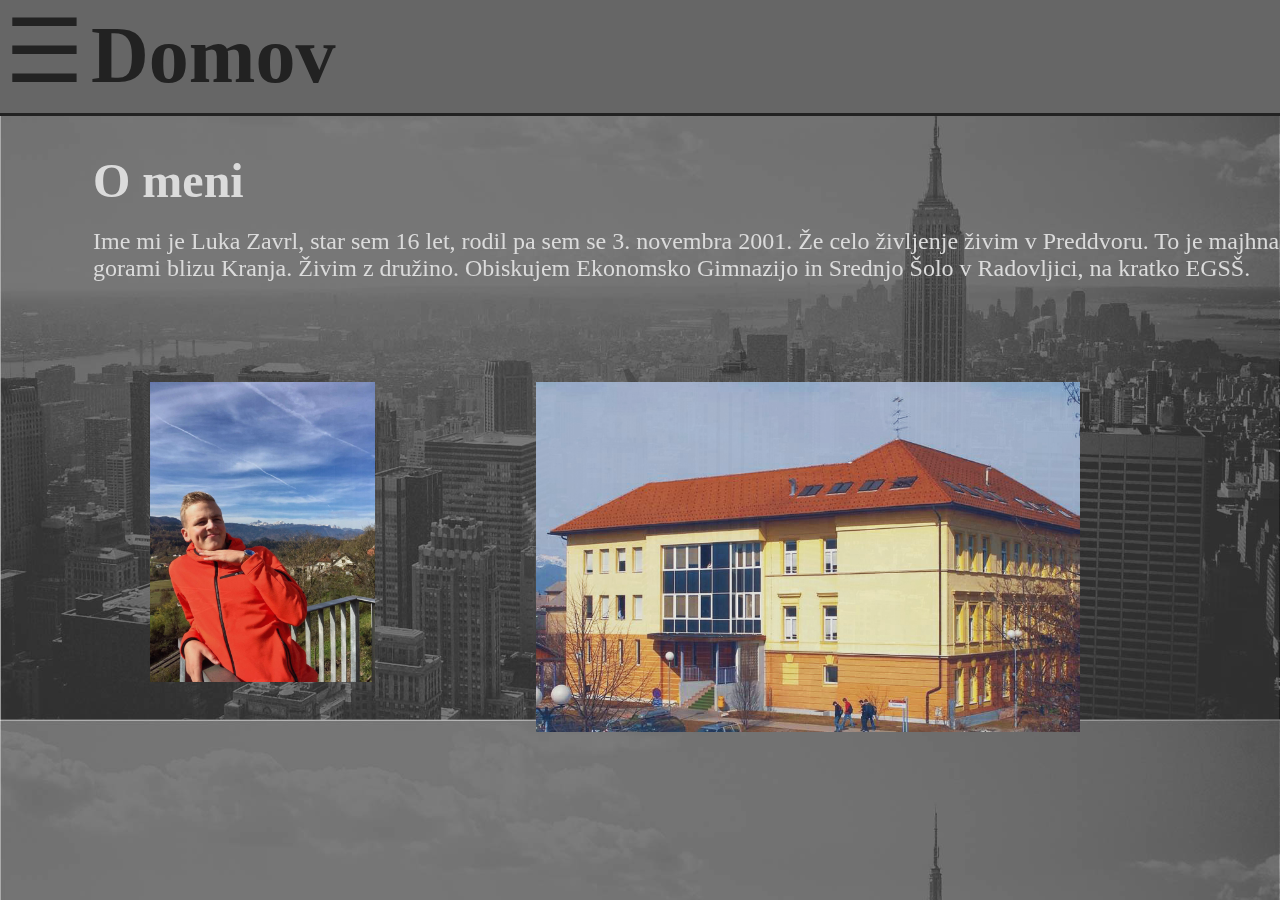
<file: index.html>
<!doctype html>
<html>
<head>
<meta charset="utf-8" />
<title>Moja Spletna Stran</title>
<meta name="author" content="Luka Zavrl" />
<meta name="Description" content="To je moja spletna stran"/>
<meta name="Keywords" content="opis, Luka Zavrl" />
<meta name="robots" content="index, nofollow" />
<link rel="stylesheet" type="text/css" href="spletnastrancss.css" />
<script type="text/javascript" src="jssspletnastran.js"></script>
</head>

<body>
<main> 
  <!--Navigation-->
  <nav>
    <div class="sidenav" id="mySidenav">
      <div class="navtext" id="navtext"> 
        <!--Nav close button--> 
        <a href="javascript:void(0)" class="closebtn" onClick="closeNav()">&times;</a> 
        <!--Home button--> 
        <a href="javascript:void(0)" onClick="openDomov()" class="homebtn">Domov</a> 
        <!--Content--> 
        <a href="javascript:void(0)" onClick="openDruzina()" style="border-bottom: 2px solid #212121">
        Družina
        </a> <a href="javascript:void(0)" onClick="openHobiji()" style="border-bottom: 2px solid #212121">
        Hobiji
        </a> <a href="javascript:void(0)" onClick="openZanimivosti()" style="border-bottom: 2px solid #212121">
        Zanimivosti
        </a> <a href="javascript:void(0)" onClick="openGalerija()" style="border-bottom: 2px solid #212121">
        Galerija
        </a> 
        <!--Footer-->
        <footer class="footer" id="footer"> 
          <!--Social-->
          <div id="social" class="social">
            <ul>
              <li> <a target="_blank" href="https://www.facebook.com/luka.zavrl.14">
                <div class="facebooklogo" id="facebooklogo">
                  <svg xmlns="http://www.w3.org/2000/svg" class="icon-facebook" id="icon-facebook">
                    <path d="M19 6h5v-6h-5c-3.86 0-7 3.14-7 7v3h-4v6h4v16h6v-16h5l1-6h-6v-3c0-0.542 0.458-1 1-1z"></path>
                  </svg>
                </div>
                </a> </li>
              <li> <a target="_blank" href="https://www.twitter.com/LukaZavrl">
                <div class="twitterlogo" id="twitterlogo">
                  <svg xmlns="http://www.w3.org/2000/svg" class="icon-twitter" id="icon-twitter">
                    <path d="M32 7.075c-1.175 0.525-2.444 0.875-3.769 1.031 1.356-0.813 2.394-2.1 2.887-3.631-1.269 0.75-2.675 1.3-4.169 1.594-1.2-1.275-2.906-2.069-4.794-2.069-3.625 0-6.563 2.938-6.563 6.563 0 0.512 0.056 1.012 0.169 1.494-5.456-0.275-10.294-2.888-13.531-6.862-0.563 0.969-0.887 2.1-0.887 3.3 0 2.275 1.156 4.287 2.919 5.463-1.075-0.031-2.087-0.331-2.975-0.819 0 0.025 0 0.056 0 0.081 0 3.181 2.263 5.838 5.269 6.437-0.55 0.15-1.131 0.231-1.731 0.231-0.425 0-0.831-0.044-1.237-0.119 0.838 2.606 3.263 4.506 6.131 4.563-2.25 1.762-5.075 2.813-8.156 2.813-0.531 0-1.050-0.031-1.569-0.094 2.913 1.869 6.362 2.95 10.069 2.95 12.075 0 18.681-10.006 18.681-18.681 0-0.287-0.006-0.569-0.019-0.85 1.281-0.919 2.394-2.075 3.275-3.394z"></path>
                  </svg>
                </div>
                </a> </li>
              <li> <a target="_blank" href="https://www.instagram.com/lukazavrl/">
                <div class="instagramlogo" id="instagramlogo">
                  <svg xmlns="http://www.w3.org/2000/svg" class="icon-instagram" id="icon-instagram">
                    <path d="M16 2.881c4.275 0 4.781 0.019 6.462 0.094 1.563 0.069 2.406 0.331 2.969 0.55 0.744 0.288 1.281 0.638 1.837 1.194 0.563 0.563 0.906 1.094 1.2 1.838 0.219 0.563 0.481 1.412 0.55 2.969 0.075 1.688 0.094 2.194 0.094 6.463s-0.019 4.781-0.094 6.463c-0.069 1.563-0.331 2.406-0.55 2.969-0.288 0.744-0.637 1.281-1.194 1.837-0.563 0.563-1.094 0.906-1.837 1.2-0.563 0.219-1.413 0.481-2.969 0.55-1.688 0.075-2.194 0.094-6.463 0.094s-4.781-0.019-6.463-0.094c-1.563-0.069-2.406-0.331-2.969-0.55-0.744-0.288-1.281-0.637-1.838-1.194-0.563-0.563-0.906-1.094-1.2-1.837-0.219-0.563-0.481-1.413-0.55-2.969-0.075-1.688-0.094-2.194-0.094-6.463s0.019-4.781 0.094-6.463c0.069-1.563 0.331-2.406 0.55-2.969 0.288-0.744 0.638-1.281 1.194-1.838 0.563-0.563 1.094-0.906 1.838-1.2 0.563-0.219 1.412-0.481 2.969-0.55 1.681-0.075 2.188-0.094 6.463-0.094zM16 0c-4.344 0-4.887 0.019-6.594 0.094-1.7 0.075-2.869 0.35-3.881 0.744-1.056 0.412-1.95 0.956-2.837 1.85-0.894 0.888-1.438 1.781-1.85 2.831-0.394 1.019-0.669 2.181-0.744 3.881-0.075 1.713-0.094 2.256-0.094 6.6s0.019 4.887 0.094 6.594c0.075 1.7 0.35 2.869 0.744 3.881 0.413 1.056 0.956 1.95 1.85 2.837 0.887 0.887 1.781 1.438 2.831 1.844 1.019 0.394 2.181 0.669 3.881 0.744 1.706 0.075 2.25 0.094 6.594 0.094s4.888-0.019 6.594-0.094c1.7-0.075 2.869-0.35 3.881-0.744 1.050-0.406 1.944-0.956 2.831-1.844s1.438-1.781 1.844-2.831c0.394-1.019 0.669-2.181 0.744-3.881 0.075-1.706 0.094-2.25 0.094-6.594s-0.019-4.887-0.094-6.594c-0.075-1.7-0.35-2.869-0.744-3.881-0.394-1.063-0.938-1.956-1.831-2.844-0.887-0.887-1.781-1.438-2.831-1.844-1.019-0.394-2.181-0.669-3.881-0.744-1.712-0.081-2.256-0.1-6.6-0.1v0z"></path>
                    <path d="M16 7.781c-4.537 0-8.219 3.681-8.219 8.219s3.681 8.219 8.219 8.219 8.219-3.681 8.219-8.219c0-4.537-3.681-8.219-8.219-8.219zM16 21.331c-2.944 0-5.331-2.387-5.331-5.331s2.387-5.331 5.331-5.331c2.944 0 5.331 2.387 5.331 5.331s-2.387 5.331-5.331 5.331z"></path>
                    <path d="M26.462 7.456c0 1.060-0.859 1.919-1.919 1.919s-1.919-0.859-1.919-1.919c0-1.060 0.859-1.919 1.919-1.919s1.919 0.859 1.919 1.919z"></path>
                  </svg>
                </div>
                </a> </li>
            </ul>
          </div>
          <p class="ftrtext" id="ftrtext">&copy; Luka Zavrl | Radovljica 2018</p>
        </footer>
      </div>
    </div>
  </nav>
  <!--Section--> 
  <!--Domov-->
  <div class="domov" id="domov"> <span style="cursor: pointer" onClick="openNav()" class="openbtn">&#9776;</span>
    <h1 class="main" id="main">Domov</h1>
    <section class="main1" id="main1">
     <h2 class="domovpodnaslov">O meni</h2>
      <p class="domovtext" id="domovtext">Ime mi je Luka Zavrl, star sem 16 let, rodil pa sem se 3. novembra 2001. Že celo življenje živim v Preddvoru. To je majhna vas pod gorami blizu Kranja. Živim z družino. Obiskujem Ekonomsko Gimnazijo in Srednjo Šolo v Radovljici, na kratko EGSŠ.</p>
      <img id="domov-img" src="Images/IMG1.JPG">
      <img id="sola-img" src="Images/Sola-img.jpg">
    </section>
  </div>
  <!--Druzina-->
  <div class="druzina" id="druzina"> <span style="cursor: pointer" onClick="openNav()" class="openbtn">&#9776;</span>
    <h1 class="druzinamain" id="druzinamain">Družina</h1>
    <section class="druzinamain1" id="druzinamain1">
      <h2 class="sectionpodnaslov"></h2>
      <p class="sectiontext">Imam enega brata z imenom Jan. Mati je ime Nataša, očetu pa Grega. Imamo pa tudi Haskija, staro 4 mesece z imenom Kala. V hiši živimo z babico Adi ter dedkom Rajkom. </p>
      <img id="druzina-img" src="Images/IMG3.jpg">
    </section>
  </div>
  <!--Hobiji-->
  <div class="hobiji" id="hobiji"> <span style="cursor: pointer" onClick="openNav()" class="openbtn">&#9776;</span>
    <h1 class="hobijimain" id="hobijimain">Hobiji</h1>
    <section class="hobijimain1" id="hobijimain1">
      <h2 class="sectionpodnaslov">Rokomet</h2>
      <p class="sectiontext">Že 8 leto igram rokomet v klubu RK Cerklje. najprej sem igral na različnih pozicijah, a čez nekaj časa sem se odločil da bom igral v golu, kjer igram še zdaj. Pred rokometom pa sem dobro leto igral nogomet.</p>
		<img id="rk-cerklje-img" src="Images/rk-cerklje.jpg"> 
    </section>
  </div>
  <!--Zanimivosti-->
  <div class="zanimivosti" id="zanimivosti"> <span style="cursor: pointer" onClick="openNav()" class="openbtn">&#9776;</span>
    <h1 class="zanimivostimain" id="zanimivostimain">Zanimivosti</h1>
    <section class="zanimivostimain1" id="zanimivostimain1">
      <h2 class="sectionpodnaslov" id="sectionpodnaslov">Hrana</h2>
      <p class="sectiontext">Zelo rad jem dunajski zrezek in pomfrit, palačinke ter kaj podobnega. Zelo rad imam tudi mehiško in kitajsko hrano.</p>
      <h2 class="sectionpodnaslov">Potovanja</h2>
		<p class="sectiontext">Kar dosti tudi potujemo z družino. Babica in dedek imata v Barbarigi, Hrvaška, svoj apartma, zato smo veliko časa tam. Bili smo tudi že v Londonu, Egiptu in Tuniziji, in pa seveda v vseh sosednjih državah.</p>
		<h2 class="sectionpodnaslov">Računalništvo</h2>
		<p class="sectiontext">Zelo rad delam karkoli na računalniku, zato sem se tudi odločil za to srednjo šolo. Programiranje pa me njabolj veseli, zato sem tudi doma že delal spletne strani. Veseli me tudi oblikovanje, recimo na programu Adobe Illustrator.</p>
   <img id="london-img" src="Images/IMG15.jpg">
    </section>
  </div>
  <!--Galerija-->
  <div class="galerija" id="galerija"> <span style="cursor: pointer" onClick="openNav()" class="openbtn">&#9776;</span>
    <h1 class="galerijamain" id="galerijamain">Galerija</h1>
    <section class="galerijamain1" id="galerijamain1">
      <div class="smallimages" id="galerijatext"> <a onClick="openIMG1()"><img id="img1" src="SmallImages/IMG1.JPG"></a> <a onClick="openIMG2()"><img class="small-images" id="img2" src="SmallImages/IMG2.jpg"></a> <a onClick="openIMG3()"><img class="small-images" id="img3" src="SmallImages/IMG3.jpg"></a> <a onClick="openIMG4()"><img class="small-images" id="img4" src="SmallImages/IMG4.jpg"></a> <a onClick="openIMG5()"><img class="small-images" id="img5" src="SmallImages/IMG5.jpg"></a> <a onClick="openIMG6()"><img class="small-images" id="img6" src="SmallImages/IMG6.jpg"></a> <a onClick="openIMG7()"><img class="small-images" id="img7" src="SmallImages/IMG7.jpg"></a> <a onClick="openIMG8()"><img class="small-images" id="img8" src="SmallImages/IMG8.jpg"></a> <a onClick="openIMG9()"><img class="small-images" id="img9" src="SmallImages/IMG9.jpg"></a> <a onClick="openIMG10()"><img class="small-images" id="img10" src="SmallImages/IMG10.jpeg"></a> <a onClick="openIMG11()"><img class="small-images" id="img11" src="SmallImages/IMG11.jpg"></a> <a onClick="openIMG12()"><img class="small-images" id="img12" src="SmallImages/IMG12.jpg"></a> <a onClick="openIMG13()"><img class="small-images" id="img13" src="SmallImages/IMG13.jpg"></a> <a onClick="openIMG14()"><img class="small-images" id="img14" src="SmallImages/IMG14.jpg"></a> <a onClick="openIMG15()"><img class="small-images" id="img15" src="SmallImages/IMG15.jpg"></a> </div>
      <div class="bigimages">
        <div id="image-background1" class="image-background"> <a href="javascript:void(0)" class="imgclosebtn" id="imgclosebtn1" onClick="closeIMG1()">&times;</a>
          <div><img class="big-image-high" id="IMG1" src="Images/IMG1.JPG"> </div>
        </div>
        <div id="image-background2" class="image-background"> <a href="javascript:void(0)" class="imgclosebtn" id="imgclosebtn2" onClick="closeIMG2()">&times;</a>
          <div><img class="big-image-wide" id="IMG2" src="Images/IMG2.jpg"> </div>
        </div>
        <div id="image-background3" class="image-background"> <a href="javascript:void(0)" class="imgclosebtn" id="imgclosebtn3" onClick="closeIMG3()">&times;</a>
          <div><img class="big-image-high" id="IMG3" src="Images/IMG3.jpg"> </div>
        </div>
        <div id="image-background4" class="image-background"> <a href="javascript:void(0)" class="imgclosebtn" id="imgclosebtn4" onClick="closeIMG4()">&times;</a>
          <div><img class="big-image-wide" id="IMG4" src="Images/IMG4.jpg"> </div>
        </div>
        <div id="image-background5" class="image-background"> <a href="javascript:void(0)" class="imgclosebtn" id="imgclosebtn5" onClick="closeIMG5()">&times;</a>
          <div><img class="big-image-wide" id="IMG5" src="Images/IMG5.jpg"> </div>
        </div>
        <div id="image-background6" class="image-background"> <a href="javascript:void(0)" class="imgclosebtn" id="imgclosebtn6" onClick="closeIMG6()">&times;</a>
          <div><img class="big-image-wide" id="IMG6" src="Images/IMG6.jpg"> </div>
        </div>
        <div id="image-background7" class="image-background"> <a href="javascript:void(0)" class="imgclosebtn" id="imgclosebtn7" onClick="closeIMG7()">&times;</a>
          <div><img class="big-image-wide" id="IMG7" src="Images/IMG7.jpg"> </div>
        </div>
        <div id="image-background8" class="image-background"> <a href="javascript:void(0)" class="imgclosebtn" id="imgclosebtn8" onClick="closeIMG8()">&times;</a>
          <div><img class="big-image-wide" id="IMG8" src="Images/IMG8.jpg"> </div>
        </div>
        <div id="image-background9" class="image-background"> <a href="javascript:void(0)" class="imgclosebtn" id="imgclosebtn9" onClick="closeIMG9()">&times;</a>
          <div><img class="big-image-wide" id="IMG9" src="Images/IMG9.jpg"> </div>
        </div>
        <div id="image-background10" class="image-background"> <a href="javascript:void(0)" class="imgclosebtn" id="imgclosebtn10" onClick="closeIMG10()">&times;</a>
          <div><img class="big-image-wide" id="IMG10" src="Images/IMG10.jpeg"> </div>
        </div>
        <div id="image-background11" class="image-background"> <a href="javascript:void(0)" class="imgclosebtn" id="imgclosebtn11" onClick="closeIMG11()">&times;</a>
          <div><img class="big-image-high" id="IMG11" src="Images/IMG11.jpg"> </div>
        </div>
        <div id="image-background12" class="image-background"> <a href="javascript:void(0)" class="imgclosebtn" id="imgclosebtn12" onClick="closeIMG12()">&times;</a>
          <div><img class="big-image-wide" id="IMG12" src="Images/IMG12.jpg"> </div>
        </div>
        <div id="image-background13" class="image-background"> <a href="javascript:void(0)" class="imgclosebtn" id="imgclosebtn13" onClick="closeIMG13()">&times;</a>
          <div><img class="big-image-wide" id="IMG13" src="Images/IMG13.jpg"> </div>
        </div>
        <div id="image-background14" class="image-background"> <a href="javascript:void(0)" class="imgclosebtn" id="imgclosebtn14" onClick="closeIMG14()">&times;</a>
          <div><img class="big-image-wide" id="IMG14" src="Images/IMG14.jpg"> </div>
        </div>
        <div id="image-background15" class="image-background"> <a href="javascript:void(0)" class="imgclosebtn" id="imgclosebtn15" onClick="closeIMG15()">&times;</a>
          <div><img class="big-image-high" id="IMG15" src="Images/IMG15.jpg"> </div>
        </div>
      </div>
    </section>
  </div>
</main>
</body>
</html>
</file>
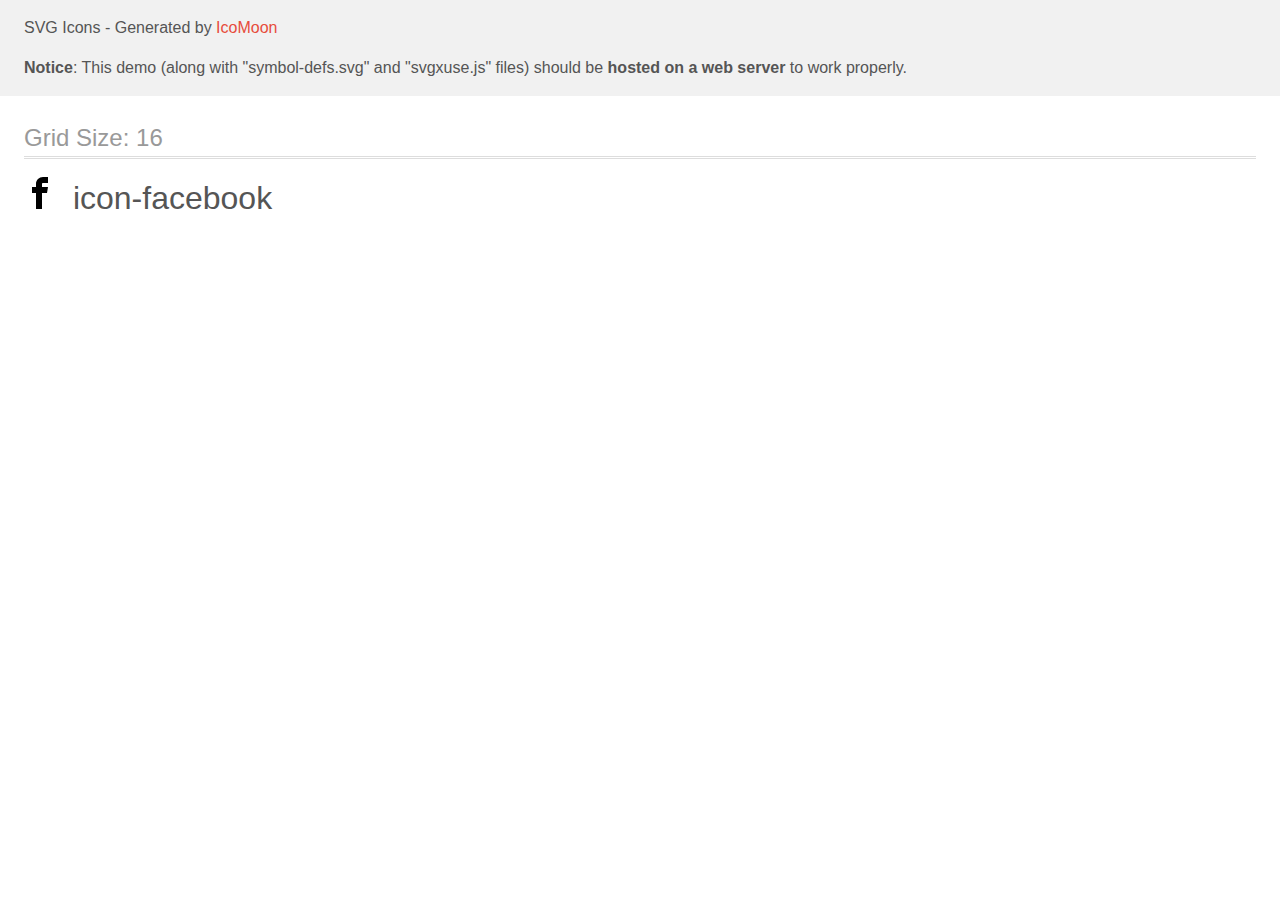
<file: Logos/Facebook logo/demo-external-svg.html>
<!doctype html>
<html>
<head>
    <title>IcoMoon - SVG Icons</title>
    <meta charset="utf-8">
    <meta name="viewport" content="width=device-width, initial-scale=1">
    <link rel="stylesheet" href="demo-files/demo.css">
    <link rel="stylesheet" href="style.css">
</head>
<body>
<header class="bgc1 clearfix">
<div class="mhl">
    <p>SVG Icons - Generated by <a href="https://icomoon.io/app">IcoMoon</a></p><p><strong>Notice</strong>: This demo (along with "symbol-defs.svg" and "svgxuse.js" files) should be <b>hosted on a web server</b> to work properly.</p>
</div>
</header>
    <div class="clearfix mhl ptl">
        <h1 class="mvm mtn fgc1">Grid Size: 16</h1>
        <div class="glyph fs1">
            <div class="clearfix pbs">
                <svg class="icon icon-facebook"><use xlink:href="symbol-defs.svg#icon-facebook"></use></svg><span class="name"> icon-facebook</span>
            </div>
        </div>
  </div>
<script defer src="svgxuse.js"></script>
</body>
</html>
</file>
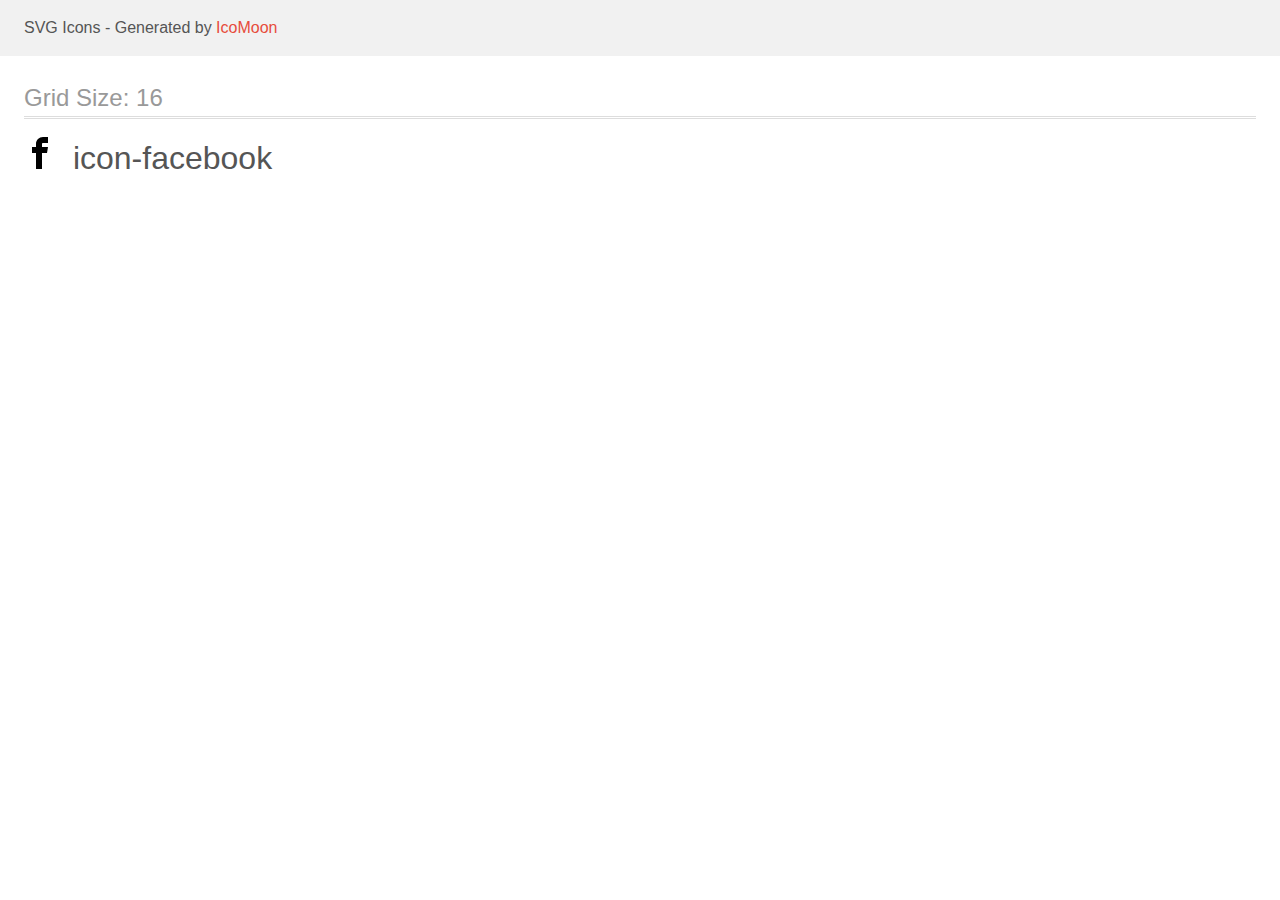
<file: Logos/Facebook logo/demo.html>
<!doctype html>
<html>
<head>
    <title>IcoMoon - SVG Icons</title>
    <meta charset="utf-8">
    <meta name="viewport" content="width=device-width, initial-scale=1">
    <link rel="stylesheet" href="demo-files/demo.css">
    <link rel="stylesheet" href="style.css">
</head>
<body>
<svg aria-hidden="true" style="position: absolute; width: 0; height: 0; overflow: hidden;" version="1.1" xmlns="http://www.w3.org/2000/svg" xmlns:xlink="http://www.w3.org/1999/xlink">
<defs>
<symbol id="icon-facebook" viewBox="0 0 32 32">
<title>facebook</title>
<path d="M19 6h5v-6h-5c-3.86 0-7 3.14-7 7v3h-4v6h4v16h6v-16h5l1-6h-6v-3c0-0.542 0.458-1 1-1z"></path>
</symbol>
</defs>
</svg>

<header class="bgc1 clearfix">
<div class="mhl">
    <p>SVG Icons - Generated by <a href="https://icomoon.io/app">IcoMoon</a></p>
</div>
</header>
    <div class="clearfix mhl ptl">
        <h1 class="mvm mtn fgc1">Grid Size: 16</h1>
        <div class="glyph fs1">
            <div class="clearfix pbs">
                <svg class="icon icon-facebook"><use xlink:href="#icon-facebook"></use></svg><span class="name"> icon-facebook</span>
            </div>
        </div>
  </div>
<script defer src="svgxuse.js"></script>
</body>
</html>
</file>
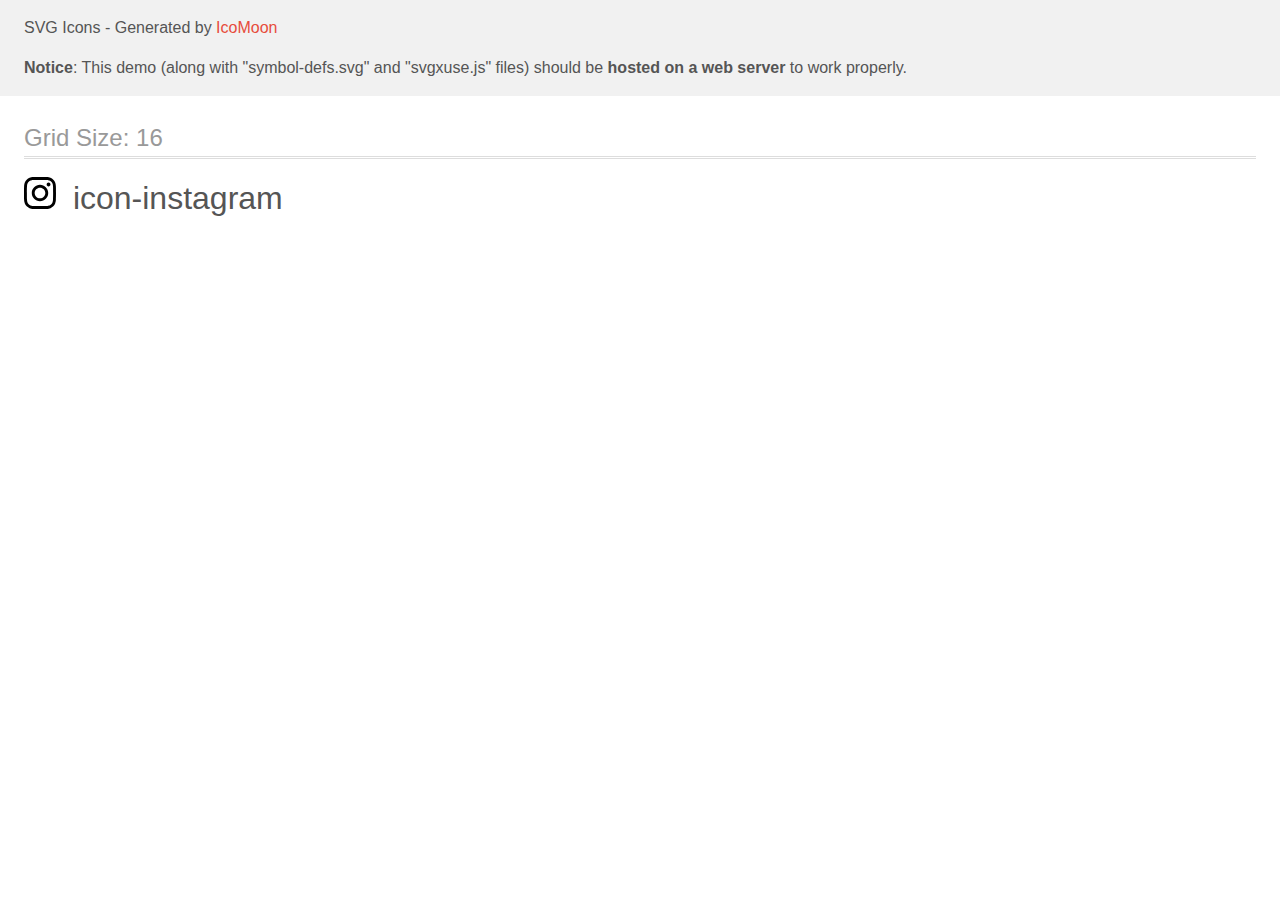
<file: Logos/Instagram logo/demo-external-svg.html>
<!doctype html>
<html>
<head>
    <title>IcoMoon - SVG Icons</title>
    <meta charset="utf-8">
    <meta name="viewport" content="width=device-width, initial-scale=1">
    <link rel="stylesheet" href="demo-files/demo.css">
    <link rel="stylesheet" href="style.css">
</head>
<body>
<header class="bgc1 clearfix">
<div class="mhl">
    <p>SVG Icons - Generated by <a href="https://icomoon.io/app">IcoMoon</a></p><p><strong>Notice</strong>: This demo (along with "symbol-defs.svg" and "svgxuse.js" files) should be <b>hosted on a web server</b> to work properly.</p>
</div>
</header>
    <div class="clearfix mhl ptl">
        <h1 class="mvm mtn fgc1">Grid Size: 16</h1>
        <div class="glyph fs1">
            <div class="clearfix pbs">
                <svg class="icon icon-instagram"><use xlink:href="symbol-defs.svg#icon-instagram"></use></svg><span class="name"> icon-instagram</span>
            </div>
        </div>
  </div>
<script defer src="svgxuse.js"></script>
</body>
</html>
</file>
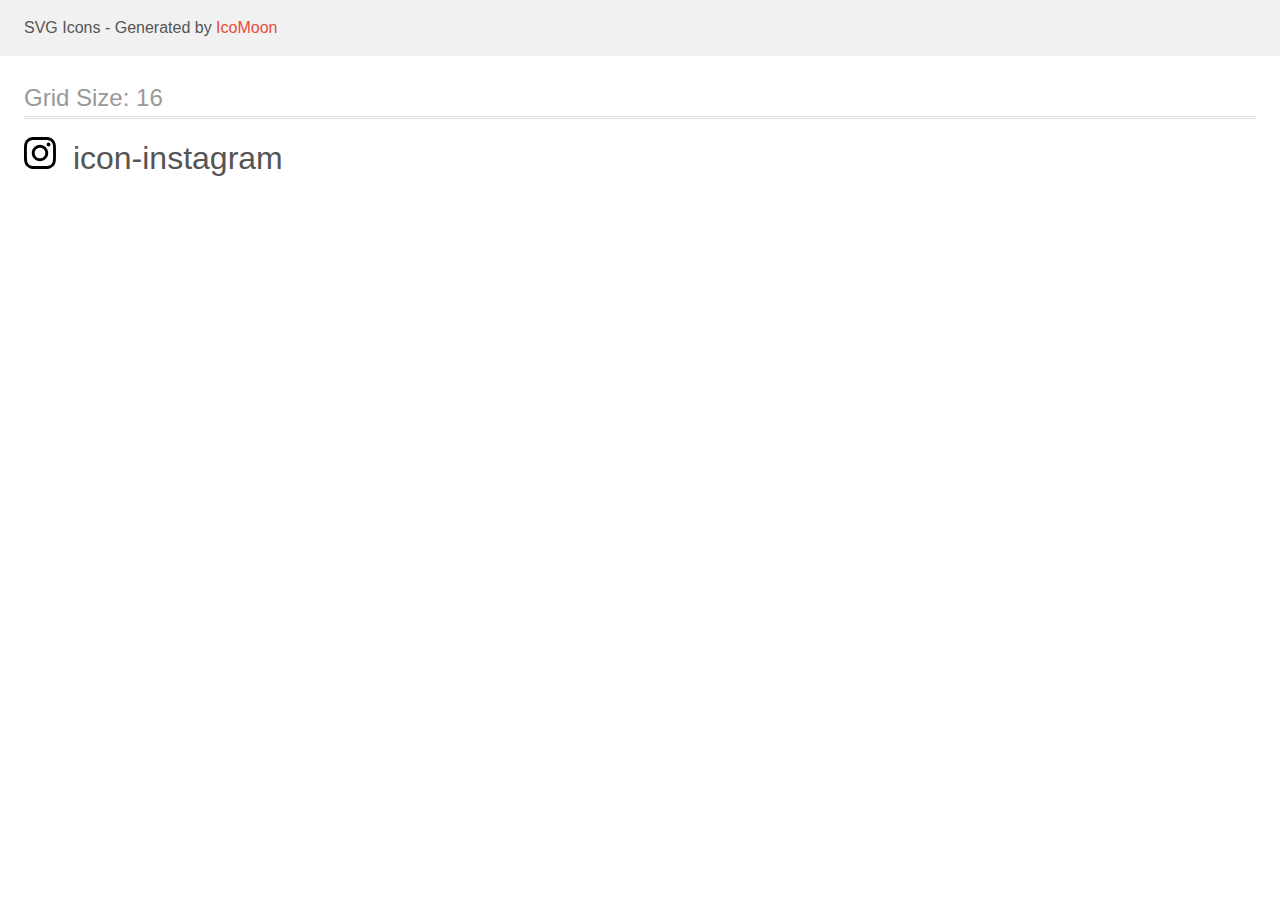
<file: Logos/Instagram logo/demo.html>
<!doctype html>
<html>
<head>
    <title>IcoMoon - SVG Icons</title>
    <meta charset="utf-8">
    <meta name="viewport" content="width=device-width, initial-scale=1">
    <link rel="stylesheet" href="demo-files/demo.css">
    <link rel="stylesheet" href="style.css">
</head>
<body>
<svg aria-hidden="true" style="position: absolute; width: 0; height: 0; overflow: hidden;" version="1.1" xmlns="http://www.w3.org/2000/svg" xmlns:xlink="http://www.w3.org/1999/xlink">
<defs>
<symbol id="icon-instagram" viewBox="0 0 32 32">
<title>instagram</title>
<path d="M16 2.881c4.275 0 4.781 0.019 6.462 0.094 1.563 0.069 2.406 0.331 2.969 0.55 0.744 0.288 1.281 0.638 1.837 1.194 0.563 0.563 0.906 1.094 1.2 1.838 0.219 0.563 0.481 1.412 0.55 2.969 0.075 1.688 0.094 2.194 0.094 6.463s-0.019 4.781-0.094 6.463c-0.069 1.563-0.331 2.406-0.55 2.969-0.288 0.744-0.637 1.281-1.194 1.837-0.563 0.563-1.094 0.906-1.837 1.2-0.563 0.219-1.413 0.481-2.969 0.55-1.688 0.075-2.194 0.094-6.463 0.094s-4.781-0.019-6.463-0.094c-1.563-0.069-2.406-0.331-2.969-0.55-0.744-0.288-1.281-0.637-1.838-1.194-0.563-0.563-0.906-1.094-1.2-1.837-0.219-0.563-0.481-1.413-0.55-2.969-0.075-1.688-0.094-2.194-0.094-6.463s0.019-4.781 0.094-6.463c0.069-1.563 0.331-2.406 0.55-2.969 0.288-0.744 0.638-1.281 1.194-1.838 0.563-0.563 1.094-0.906 1.838-1.2 0.563-0.219 1.412-0.481 2.969-0.55 1.681-0.075 2.188-0.094 6.463-0.094zM16 0c-4.344 0-4.887 0.019-6.594 0.094-1.7 0.075-2.869 0.35-3.881 0.744-1.056 0.412-1.95 0.956-2.837 1.85-0.894 0.888-1.438 1.781-1.85 2.831-0.394 1.019-0.669 2.181-0.744 3.881-0.075 1.713-0.094 2.256-0.094 6.6s0.019 4.887 0.094 6.594c0.075 1.7 0.35 2.869 0.744 3.881 0.413 1.056 0.956 1.95 1.85 2.837 0.887 0.887 1.781 1.438 2.831 1.844 1.019 0.394 2.181 0.669 3.881 0.744 1.706 0.075 2.25 0.094 6.594 0.094s4.888-0.019 6.594-0.094c1.7-0.075 2.869-0.35 3.881-0.744 1.050-0.406 1.944-0.956 2.831-1.844s1.438-1.781 1.844-2.831c0.394-1.019 0.669-2.181 0.744-3.881 0.075-1.706 0.094-2.25 0.094-6.594s-0.019-4.887-0.094-6.594c-0.075-1.7-0.35-2.869-0.744-3.881-0.394-1.063-0.938-1.956-1.831-2.844-0.887-0.887-1.781-1.438-2.831-1.844-1.019-0.394-2.181-0.669-3.881-0.744-1.712-0.081-2.256-0.1-6.6-0.1v0z"></path>
<path d="M16 7.781c-4.537 0-8.219 3.681-8.219 8.219s3.681 8.219 8.219 8.219 8.219-3.681 8.219-8.219c0-4.537-3.681-8.219-8.219-8.219zM16 21.331c-2.944 0-5.331-2.387-5.331-5.331s2.387-5.331 5.331-5.331c2.944 0 5.331 2.387 5.331 5.331s-2.387 5.331-5.331 5.331z"></path>
<path d="M26.462 7.456c0 1.060-0.859 1.919-1.919 1.919s-1.919-0.859-1.919-1.919c0-1.060 0.859-1.919 1.919-1.919s1.919 0.859 1.919 1.919z"></path>
</symbol>
</defs>
</svg>

<header class="bgc1 clearfix">
<div class="mhl">
    <p>SVG Icons - Generated by <a href="https://icomoon.io/app">IcoMoon</a></p>
</div>
</header>
    <div class="clearfix mhl ptl">
        <h1 class="mvm mtn fgc1">Grid Size: 16</h1>
        <div class="glyph fs1">
            <div class="clearfix pbs">
                <svg class="icon icon-instagram"><use xlink:href="#icon-instagram"></use></svg><span class="name"> icon-instagram</span>
            </div>
        </div>
  </div>
<script defer src="svgxuse.js"></script>
</body>
</html>
</file>
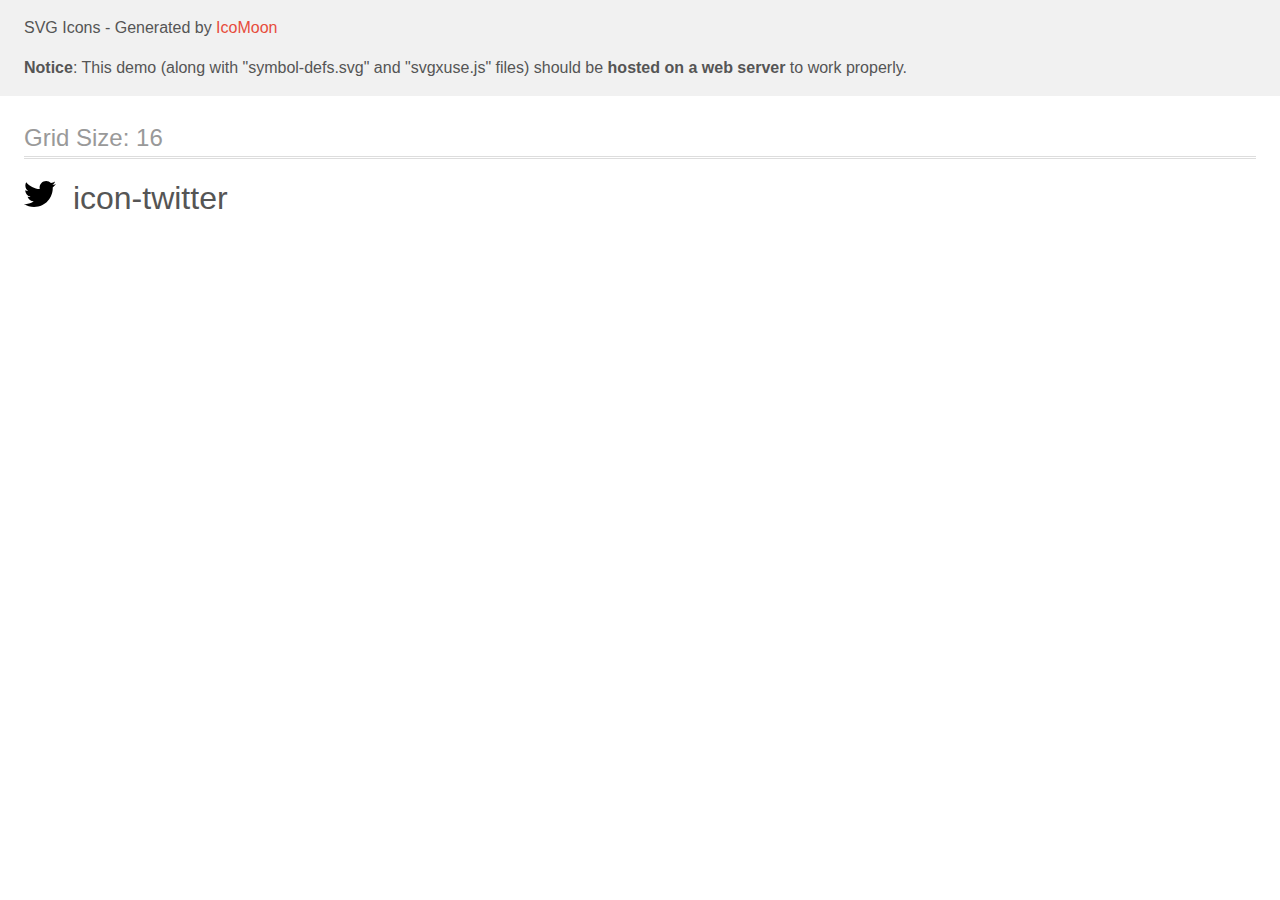
<file: Logos/Twitter logo/demo-external-svg.html>
<!doctype html>
<html>
<head>
    <title>IcoMoon - SVG Icons</title>
    <meta charset="utf-8">
    <meta name="viewport" content="width=device-width, initial-scale=1">
    <link rel="stylesheet" href="demo-files/demo.css">
    <link rel="stylesheet" href="style.css">
</head>
<body>
<header class="bgc1 clearfix">
<div class="mhl">
    <p>SVG Icons - Generated by <a href="https://icomoon.io/app">IcoMoon</a></p><p><strong>Notice</strong>: This demo (along with "symbol-defs.svg" and "svgxuse.js" files) should be <b>hosted on a web server</b> to work properly.</p>
</div>
</header>
    <div class="clearfix mhl ptl">
        <h1 class="mvm mtn fgc1">Grid Size: 16</h1>
        <div class="glyph fs1">
            <div class="clearfix pbs">
                <svg class="icon icon-twitter"><use xlink:href="symbol-defs.svg#icon-twitter"></use></svg><span class="name"> icon-twitter</span>
            </div>
        </div>
  </div>
<script defer src="svgxuse.js"></script>
</body>
</html>
</file>
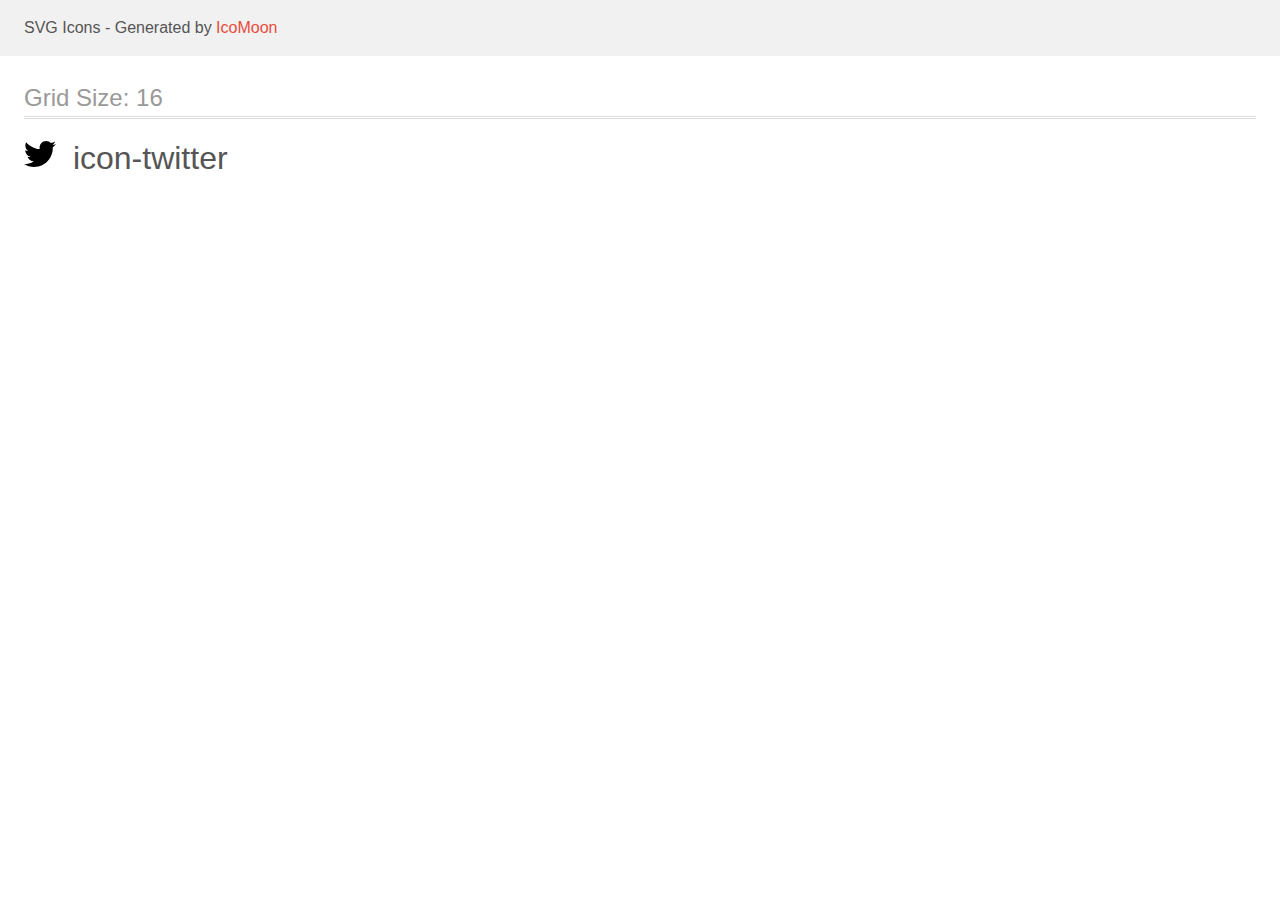
<file: Logos/Twitter logo/demo.html>
<!doctype html>
<html>
<head>
    <title>IcoMoon - SVG Icons</title>
    <meta charset="utf-8">
    <meta name="viewport" content="width=device-width, initial-scale=1">
    <link rel="stylesheet" href="demo-files/demo.css">
    <link rel="stylesheet" href="style.css">
</head>
<body>
<svg aria-hidden="true" style="position: absolute; width: 0; height: 0; overflow: hidden;" version="1.1" xmlns="http://www.w3.org/2000/svg" xmlns:xlink="http://www.w3.org/1999/xlink">
<defs>
<symbol id="icon-twitter" viewBox="0 0 32 32">
<title>twitter</title>
<path d="M32 7.075c-1.175 0.525-2.444 0.875-3.769 1.031 1.356-0.813 2.394-2.1 2.887-3.631-1.269 0.75-2.675 1.3-4.169 1.594-1.2-1.275-2.906-2.069-4.794-2.069-3.625 0-6.563 2.938-6.563 6.563 0 0.512 0.056 1.012 0.169 1.494-5.456-0.275-10.294-2.888-13.531-6.862-0.563 0.969-0.887 2.1-0.887 3.3 0 2.275 1.156 4.287 2.919 5.463-1.075-0.031-2.087-0.331-2.975-0.819 0 0.025 0 0.056 0 0.081 0 3.181 2.263 5.838 5.269 6.437-0.55 0.15-1.131 0.231-1.731 0.231-0.425 0-0.831-0.044-1.237-0.119 0.838 2.606 3.263 4.506 6.131 4.563-2.25 1.762-5.075 2.813-8.156 2.813-0.531 0-1.050-0.031-1.569-0.094 2.913 1.869 6.362 2.95 10.069 2.95 12.075 0 18.681-10.006 18.681-18.681 0-0.287-0.006-0.569-0.019-0.85 1.281-0.919 2.394-2.075 3.275-3.394z"></path>
</symbol>
</defs>
</svg>

<header class="bgc1 clearfix">
<div class="mhl">
    <p>SVG Icons - Generated by <a href="https://icomoon.io/app">IcoMoon</a></p>
</div>
</header>
    <div class="clearfix mhl ptl">
        <h1 class="mvm mtn fgc1">Grid Size: 16</h1>
        <div class="glyph fs1">
            <div class="clearfix pbs">
                <svg class="icon icon-twitter"><use xlink:href="#icon-twitter"></use></svg><span class="name"> icon-twitter</span>
            </div>
        </div>
  </div>
<script defer src="svgxuse.js"></script>
</body>
</html>
</file>
<file: spletnastrancss.css>
@charset "utf-8";
* {
	margin: 0;
	padding: 0;
}
body html {
	height: 100%;
	margin: 0;
	overflow: hidden;
}
body {
	background-image: url(BackgroundJPG.jpg);
	background-size: cover;
	overflow: hidden;
}
.sidenav  {
	height: 100%;
	width: 0;
	position: fixed;
	z-index: 1;
	top: 0;
	left: 0;
	background-color: #333;
	overflow-x: hidden;
	padding-top: 100px;
	transition: 0.3s; 
}
.sidenav a {
	padding: 4px 32px 4px 4px;
	text-decoration: none;
	font-size: 2em;
	color: #9F9F9F;
	display: block;
	transition: 0.2s;
	font-family: Impact, Haettenschweiler, "Franklin Gothic Bold", "Arial Black", "sans-serif";
	text-align: right;
}
.sidenav a:hover {
	color: #D7D7D7;
}
.sidenav .closebtn {
	position: absolute;
	top: 25px;
	right: 25px;
	font-size: 4em;
	margin-left: 50px;
}
@media screen and (max-height: 450px) {
	.sidenav {padding-top: 15px;}
	.sidenav a {font-size: 18px;}
}
.footer {
	position: fixed;
	width: 0;
	z-index: 1;
	bottom: 0;
	left: 0;
	float: left;
	overflow: hidden;
	transition: 0.2s;
}
footer {
	color: #BDBDBD;
	height: 20px;
	text-align: center;
	padding-top: 20px;
}
h1 {
	text-align: left;
	display: inline;
	float: inherit;
	font-family: Impact, Haettenschweiler, "Franklin Gothic Bold", "Arial Black", "sans-serif";
	left: 0;
	font-size: 5em;
	position: relative;
	padding-top: 3px;
}
#domov-img {
	height: 300px;
	float: left;
	position: relative;
	left: 150px;
	top: 100px;
	opacity: 0.9;
	transition: 0.3s;
}
#domov-img:hover {
	height: 800px;
	top: -230px;
	opacity: 1;
}
#sola-img {
	height: 350px;
	float: right;
	position: relative;
	right: 200px;
	top: 100px;
	opacity: 0.9;
	transition: 0.3s;
}
#sola-img:hover {
	height: 800px;
	top: -230px;
	opacity: 1;
}
#druzina-img {
	height: 400px;
	float: right;
	position: relative;
	right: 350px;
	top: 100px;
	opacity: 0.9;
	transition: 0.3s;
}
#druzina-img:hover {
	height: 800px;
	top: -180px;
	right: 450px;
	padding-right: 150px;
	opacity: 1;
}
#rk-cerklje-img {
	height: 400px;
	float: right;
	position: relative;
	right: 350px;
	top: 100px;
	opacity: 0.9;
	transition: 0.3s;
}
#rk-cerklje-img:hover {
	height: 800px;
	top: -230px;
	opacity: 1;
}
#london-img {
	height: 250px;
	float: right;
	position: relative;
	right: 250px;
	top: 10px;
	opacity: 0.9;
	transition: 0.5s;
}
#london-img:hover {
	height: 850px;
	top: -600px;
	opacity: 1;
}
.domovtext, .sectiontext {
	width: 1300px;
	transition: 0.5s;
	float: left;
	position: relative;
	text-align: left;
	margin-right: 100%;
	padding-left: 93px;
	padding-top: 20px;
	font-family: Impact, Haettenschweiler, "Franklin Gothic Bold", "Arial Black", "sans-serif";
	font-size: 1.5em;
}
.domovtext {
	color: #DBDBDB;
}
.sectiontext {
	color: #222;
}
.domovpodnaslov, .sectionpodnaslov {
	width: 100%;
	transition: 0.5s;
	float: left;
	position: relative;
	text-align: left;
	padding-left: 93px;
	padding-top: 50px;
	font-family: Impact, Haettenschweiler, "Franklin Gothic Bold", "Arial Black", "sans-serif";
	font-size: 3em;
}
.domovpodnaslov {
	color: #DBDBDB;
}
.sectionpodnaslov {
	color: #222;
}
.openbtn {
	padding-left: 5px;
	transition: 0.5s;
	font-size: 5.5em;
}
.openbtn:hover {
	color: #f1f1f1;
}
span {
	font-size: 3.4em;
	position: relative;
	text-align: center;
	padding-bottom: 10px;
	color: #222;
}
.main, .druzinamain, .hobijimain, .zanimivostimain, .galerijamain {
	transition: 0.35s;
	padding-left: 3px;
	color: #222;
}
.main1 {
	transition: 0.35s;
	float: right;
	position: fixed;
	width: 100%;
	height: 100%;
}
.druzinamain1, .hobijimain1, .zanimivostimain1, .galerijamain1 {
	transition: 0.35s;
	float: right;
	position: fixed;
	width: 100%;
	height: 100%;
	background: #BFBFBF;
}
nav .homebtn {
	padding-top: 30px;
	padding-bottom: 40px;
	font-size: 3em;
	text-align: center;
	transition: 0.3s;
	color: #818181;
}
nav .homebtn:hover {
	color: #f1f1f1;
}
#icon-facebook, #icon-instagram, #icon-twitter {
	color: #222;
	transition: 0.3s;
}
.facebooklogo, .twitterlogo, .instagramlogo {
	stroke-width: 0;
	stroke: currentColor;
	fill: currentColor;
	z-index: 1;
	float: left;
	height: 0;
	bottom: 0;
	padding-bottom: 35px;
	position: fixed;
	overflow: hidden;
	transition: 0.3s;
}
#icon-facebook:hover, #icon-twitter:hover, #icon-instagram:hover {
	color: #888;
}
ul {
	list-style-type: none;
	display: inline;
	text-align: center;
}
.ftrtext {
	display: block;
	overflow: hidden;
	position: fixed;
	bottom: 0;
	left: 0;
	width: 0;
	height: 20px;
	transition: 0.5s;
}
.navtext {
	top: -100px;
	opacity: 0;
	transition: 0.3s;
	transition-delay: 0.25s;
}
.domov {
	top: 0;
	left: 0;
	position: fixed;
	width: 100%;
	background: #666;
	padding-bottom: 10px;
	border-bottom: solid #222;
	transition: 1s;
}
.druzina, .hobiji, .zanimivosti, .galerija {
	background: #666;
	display: inline;
	width: 0;
	right: 0;
	top: 0;
	position: fixed;
	overflow: hidden;
	transition: 1s;
	opacity: 0;
}
.galerijamain1 {
	overflow-y: hidden;
}
.smallimages {
	text-align: center;
	display: block;
	width: 100%;
	padding-left: 30px;
	padding-top: 75px;
}
#img1 {
	width: 530px;
	height: 400px;
	display: block;
	float: left;
	position: relative;
	padding: 5px;
}
.small-images {
	width: 260px;
	display: block;
	float: left;
	position: relative;
	padding: 5px;
}
.bigimages {
	display: block;
	width: 100%;
	text-align: center;
	overflow: hidden;
}
.big-image-high {
	left: 0;
	padding-left: 300px;
	transition: 1s;
	height: 800px;
	width: 600px;
	float: left;
	display: inline;
	position: fixed;
	top: -100%;
	overflow: hidden;
	opacity: 0;
}
.big-image-wide {
	left: 0;
	padding-left: 300px;
	transition: 1s;
	height: 600px;
	float: left;
	display: inline;
	position: fixed;
	top: -100%;
	overflow: hidden;
	opacity: 0;
}
.image-background {
	width: 100%;
	height: 100%;
	background: #333;
	opacity: 0;
	transition: 1s;
	display: block;
	position: fixed;
	top: -100%;
	overflow: hidden;
}
.imgclosebtn {
	position: fixed;
	float: right;
	top: -100%;
	right: 40px;
	font-size: 5em;
	color: #111;
	text-decoration: none;
	transition: 1s;
}
.imgclosebtn:hover {
	color: #999;
}
</file>
<file: Logos/Facebook logo/demo-files/demo.css>
body {
  padding: 0;
  margin: 0;
  font-family: sans-serif;
  font-size: 1em;
  line-height: 1.5;
  color: #555;
  background: #fff;
}
h1 {
  font-size: 1.5em;
  font-weight: normal;
  box-shadow: 0 1px #ddd, 0 2px #fff, 0 3px #ddd;
}
small {
  font-size: .66666667em;
}
a {
  color: #e74c3c;
  text-decoration: none;
}
a:hover, a:focus {
  box-shadow: 0 1px #e74c3c;
}
.bshadow0, input {
  box-shadow: inset 0 -2px #e7e7e7;
}
input:hover {
  box-shadow: inset 0 -2px #ccc;
}
input, fieldset {
  font-size: 1em;
  margin: 0;
  padding: 0;
  border: 0;
}
input {
  color: inherit;
  line-height: 1.5;
  height: 1.5em;
  padding: .25em 0;
}
input:focus {
  outline: none;
  box-shadow: inset 0 -2px #449fdb;
}
.glyph {
  font-size: 16px;
  margin-right: 1.5em;
  float: left;
  width: 17em;
}
svg {
  color: #000;
}
.liga {
  width: 80%;
  width: calc(100% - 2.5em);
}
.talign-right {
  text-align: right;
}
.talign-center {
  text-align: center;
}
.bgc1 {
  background: #f1f1f1;
}
.fgc0 {
  color: #000;
}
.fgc1 {
  color: #999;
}
p {
  margin-top: 1em;
  margin-bottom: 1em;
}
.mvm {
  margin-top: .75em;
  margin-bottom: .75em;
}
.mtn {
  margin-top: 0;
}
.mtl, .mal {
  margin-top: 1.5em;
}
.mbl, .mal {
  margin-bottom: 1.5em;
}
.mal, .mhl {
  margin-left: 1.5em;
  margin-right: 1.5em;
}
.mhmm {
  margin-left: 1em;
  margin-right: 1em;
}
.ptl {
  padding-top: 1.5em;
}
.pbs, .pvs {
  padding-bottom: .25em;
}
.pvs, .pts {
  padding-top: .25em;
}
.unit {
  float: left;
}
.unitRight {
  float: right;
}
.size1of2 {
  width: 50%;
}
.size1of1 {
  width: 100%;
}
.clearfix:before, .clearfix:after {
  content: " ";
  display: table;
}
.clearfix:after {
  clear: both;
}
.hidden-true {
  display: none;
}
.textbox0 {
  width: 3em;
  background: #f1f1f1;
  padding: .25em .5em;
  line-height: 1.5;
  height: 1.5em;
}
.fs0 {
  font-size: 16px;
}
.fs1 {
  font-size: 32px;
}
.name {
  margin-left: .25em;
}
</file>
<file: Logos/Facebook logo/style.css>
.icon {
  display: inline-block;
  width: 1em;
  height: 1em;
  stroke-width: 0;
  stroke: currentColor;
  fill: currentColor;
}

/* ==========================================
Single-colored icons can be modified like so:
.icon-name {
  font-size: 32px;
  color: red;
}
========================================== */
</file>
<file: Logos/Instagram logo/demo-files/demo.css>
body {
  padding: 0;
  margin: 0;
  font-family: sans-serif;
  font-size: 1em;
  line-height: 1.5;
  color: #555;
  background: #fff;
}
h1 {
  font-size: 1.5em;
  font-weight: normal;
  box-shadow: 0 1px #ddd, 0 2px #fff, 0 3px #ddd;
}
small {
  font-size: .66666667em;
}
a {
  color: #e74c3c;
  text-decoration: none;
}
a:hover, a:focus {
  box-shadow: 0 1px #e74c3c;
}
.bshadow0, input {
  box-shadow: inset 0 -2px #e7e7e7;
}
input:hover {
  box-shadow: inset 0 -2px #ccc;
}
input, fieldset {
  font-size: 1em;
  margin: 0;
  padding: 0;
  border: 0;
}
input {
  color: inherit;
  line-height: 1.5;
  height: 1.5em;
  padding: .25em 0;
}
input:focus {
  outline: none;
  box-shadow: inset 0 -2px #449fdb;
}
.glyph {
  font-size: 16px;
  margin-right: 1.5em;
  float: left;
  width: 17em;
}
svg {
  color: #000;
}
.liga {
  width: 80%;
  width: calc(100% - 2.5em);
}
.talign-right {
  text-align: right;
}
.talign-center {
  text-align: center;
}
.bgc1 {
  background: #f1f1f1;
}
.fgc0 {
  color: #000;
}
.fgc1 {
  color: #999;
}
p {
  margin-top: 1em;
  margin-bottom: 1em;
}
.mvm {
  margin-top: .75em;
  margin-bottom: .75em;
}
.mtn {
  margin-top: 0;
}
.mtl, .mal {
  margin-top: 1.5em;
}
.mbl, .mal {
  margin-bottom: 1.5em;
}
.mal, .mhl {
  margin-left: 1.5em;
  margin-right: 1.5em;
}
.mhmm {
  margin-left: 1em;
  margin-right: 1em;
}
.ptl {
  padding-top: 1.5em;
}
.pbs, .pvs {
  padding-bottom: .25em;
}
.pvs, .pts {
  padding-top: .25em;
}
.unit {
  float: left;
}
.unitRight {
  float: right;
}
.size1of2 {
  width: 50%;
}
.size1of1 {
  width: 100%;
}
.clearfix:before, .clearfix:after {
  content: " ";
  display: table;
}
.clearfix:after {
  clear: both;
}
.hidden-true {
  display: none;
}
.textbox0 {
  width: 3em;
  background: #f1f1f1;
  padding: .25em .5em;
  line-height: 1.5;
  height: 1.5em;
}
.fs0 {
  font-size: 16px;
}
.fs1 {
  font-size: 32px;
}
.name {
  margin-left: .25em;
}
</file>
<file: Logos/Instagram logo/style.css>
.icon {
  display: inline-block;
  width: 1em;
  height: 1em;
  stroke-width: 0;
  stroke: currentColor;
  fill: currentColor;
}

/* ==========================================
Single-colored icons can be modified like so:
.icon-name {
  font-size: 32px;
  color: red;
}
========================================== */
</file>
<file: Logos/Twitter logo/demo-files/demo.css>
body {
  padding: 0;
  margin: 0;
  font-family: sans-serif;
  font-size: 1em;
  line-height: 1.5;
  color: #555;
  background: #fff;
}
h1 {
  font-size: 1.5em;
  font-weight: normal;
  box-shadow: 0 1px #ddd, 0 2px #fff, 0 3px #ddd;
}
small {
  font-size: .66666667em;
}
a {
  color: #e74c3c;
  text-decoration: none;
}
a:hover, a:focus {
  box-shadow: 0 1px #e74c3c;
}
.bshadow0, input {
  box-shadow: inset 0 -2px #e7e7e7;
}
input:hover {
  box-shadow: inset 0 -2px #ccc;
}
input, fieldset {
  font-size: 1em;
  margin: 0;
  padding: 0;
  border: 0;
}
input {
  color: inherit;
  line-height: 1.5;
  height: 1.5em;
  padding: .25em 0;
}
input:focus {
  outline: none;
  box-shadow: inset 0 -2px #449fdb;
}
.glyph {
  font-size: 16px;
  margin-right: 1.5em;
  float: left;
  width: 17em;
}
svg {
  color: #000;
}
.liga {
  width: 80%;
  width: calc(100% - 2.5em);
}
.talign-right {
  text-align: right;
}
.talign-center {
  text-align: center;
}
.bgc1 {
  background: #f1f1f1;
}
.fgc0 {
  color: #000;
}
.fgc1 {
  color: #999;
}
p {
  margin-top: 1em;
  margin-bottom: 1em;
}
.mvm {
  margin-top: .75em;
  margin-bottom: .75em;
}
.mtn {
  margin-top: 0;
}
.mtl, .mal {
  margin-top: 1.5em;
}
.mbl, .mal {
  margin-bottom: 1.5em;
}
.mal, .mhl {
  margin-left: 1.5em;
  margin-right: 1.5em;
}
.mhmm {
  margin-left: 1em;
  margin-right: 1em;
}
.ptl {
  padding-top: 1.5em;
}
.pbs, .pvs {
  padding-bottom: .25em;
}
.pvs, .pts {
  padding-top: .25em;
}
.unit {
  float: left;
}
.unitRight {
  float: right;
}
.size1of2 {
  width: 50%;
}
.size1of1 {
  width: 100%;
}
.clearfix:before, .clearfix:after {
  content: " ";
  display: table;
}
.clearfix:after {
  clear: both;
}
.hidden-true {
  display: none;
}
.textbox0 {
  width: 3em;
  background: #f1f1f1;
  padding: .25em .5em;
  line-height: 1.5;
  height: 1.5em;
}
.fs0 {
  font-size: 16px;
}
.fs1 {
  font-size: 32px;
}
.name {
  margin-left: .25em;
}
</file>
<file: Logos/Twitter logo/style.css>
.icon {
  display: inline-block;
  width: 1em;
  height: 1em;
  stroke-width: 0;
  stroke: currentColor;
  fill: currentColor;
}

/* ==========================================
Single-colored icons can be modified like so:
.icon-name {
  font-size: 32px;
  color: red;
}
========================================== */
</file>
